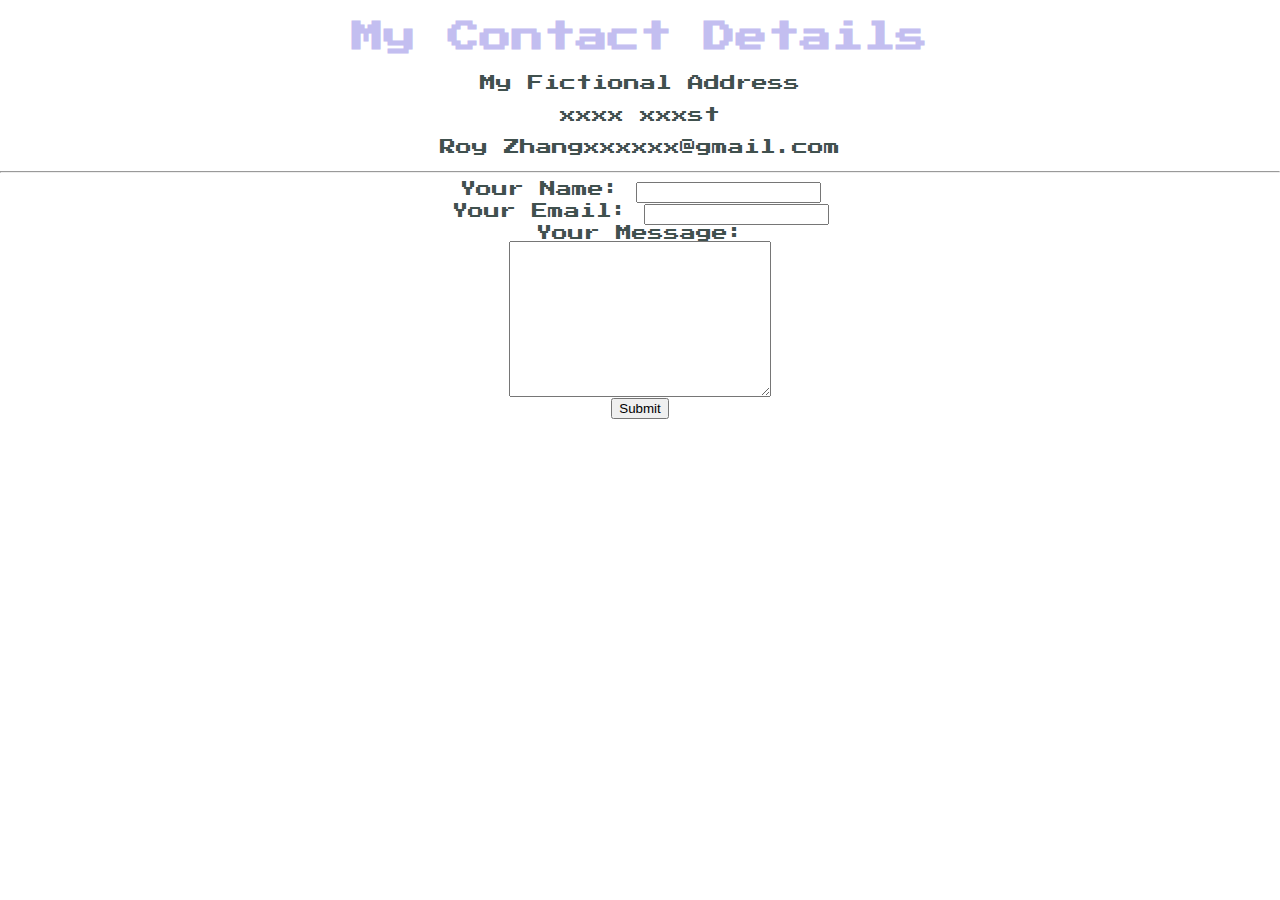
<file: contact-me.html>
<!DOCTYPE html>
<html lang="en" dir="ltr">
  <head>
    <meta charset="utf-8">
    <title>Contact Me</title>
        <link rel="stylesheet" href="css/styles2.css">
        <link href="https://fonts.googleapis.com/css2?family=Press+Start+2P&display=swap" rel="stylesheet">
  </head>
  <body>
     <h1>My Contact Details</h1>
     <p>My Fictional Address</p>
     <p>xxxx xxxst</p>
     <p>Roy Zhangxxxxxx@gmail.com</p>
     <hr>
     <form action="mailto:940908181@qq.com" method="post"enctype="text/plain">
       <label>Your Name:</label>
       <input type="text" name="yourName" value=""><br>
       <label>Your Email:</label>
       <input type="email" name="yourEmail" value=""><br>
       <label>Your Message:</label><br>
       <textarea name="yourMessage" rows="10" cols="30"></textarea><br>
       <input type="submit" name="">

     </form>
  </body>
</html>
</file>
<file: css/styles2.css>
body {
  color: #40514E;
  margin: 0;
  text-align: center;
  font-family: 'Press Start 2P', cursive;
}

h1 {
  color: #C3BEF0;
}
</file>
